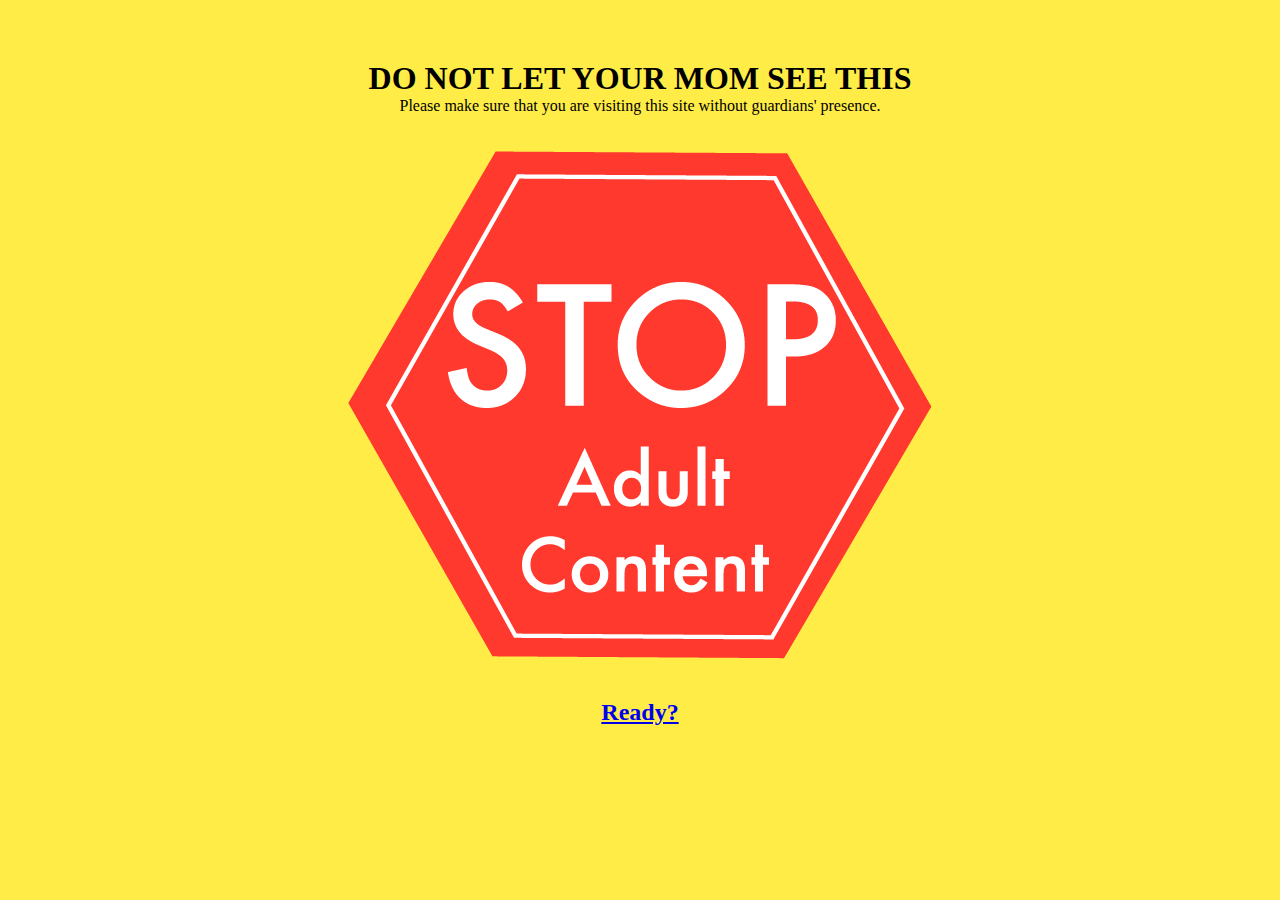
<file: index.html>
<!--
  Great thanks to my mentor: Lauren Raddatz , who had spent hours figuring out the timer effect and improving on page layout with me.
	This count down effect was modified mainly based on the code snippet found at here:
	https://stackoverflow.com/questions/31106189/create-a-simple-10-second-countdown
	We tried to make the "Ready?" on the 1st page being part of the count down, but that turned out to be way too complicated so we decided to move the "Ready?" to the 1st page and let it be the link that the user clicks on and leads to the second page.
	
-->

<!DOCTYPE html>
<html lang="en">
<head>
  <meta charset="utf-8">
  <title>DO NOT LET YOUR MOM SEE THIS</title>
  <link rel="stylesheet" type="text/css" media="screen" href="main.css">
  <!-- <script type = "text/javascript" src="./timer.js"></script> -->

</head>

<body>
<header>
    <h1>
        DO NOT LET YOUR MOM SEE THIS
    </h1>
</header>

Please make sure that you are visiting this site without guardians' presence.
<br>
<br>
<br>
<p>
<img class = "stopSign" src = "stop-sign.png" alt = "adult content stop sign">
</p>
<div class="count"></div>

<br>
<br>

  <h2>
    <a href = "second.html">
      Ready?
    </a>
  </h2>



</body>

</html>
</file>
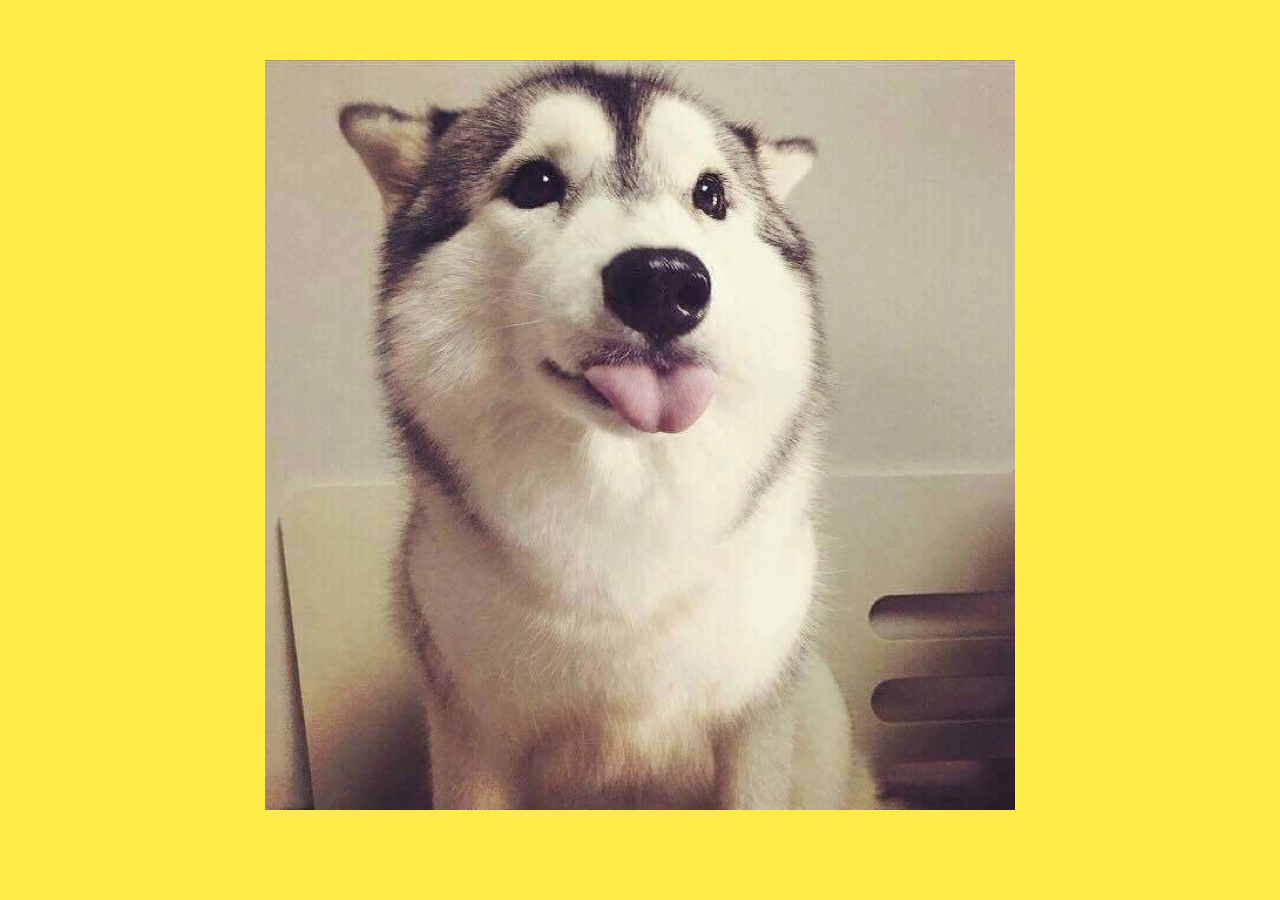
<file: final.html>
<!DOCTYPE html>
<html lang="en">
<head>
  <meta charset="utf-8">
  <title>DO NOT LET YOUR MOM SEE THIS</title>
  <link rel="stylesheet" type="text/css" media="screen" href="main.css">
  <script type = "text/javascript" src="./timer.js"></script>

</head>

<body>

<img src = "husky-blop.png" alt = "dog blopping">        
        
</body>

</html>
</file>
<file: main.css>
body{
    display: block;
    background-color: #FFEC47; /*changing bg color*/
        /* margin: 0 auto; */
    text-align: center;
    padding: 60px;

/* changing the way it is been aligned https://medium.freecodecamp.org/how-to-center-things-with-style-in-css-dc87b7542689*/
}

 * {
 	box-sizing: border-box;
 	margin: 0;
 	padding: 0;
   }
  
  .container {
	color: #333;
  text-align: center;
  display: flex;
  align-items: center;
  justify-content: center;
  position: relative;
  }
  
  #seconds {
  display: inline-block;
	font-size: 2em;
	list-style-type: none;
	padding: 1em;
  text-transform: uppercase;
  display: block;
  font-size: 4.5rem;
  text-align: center;
  margin-top: 300px;
  }
 
//this is based on code snippet found at:http://jsfiddle.net/sELBM/426/

.stopSign {
    overflow: hidden;
    transition-duration: 0.8s;
    transition-property: transform;
}
.stopSign:hover {
    transform: rotate(360deg);
    -webkit-transform: rotate(360deg);
}
</file>
